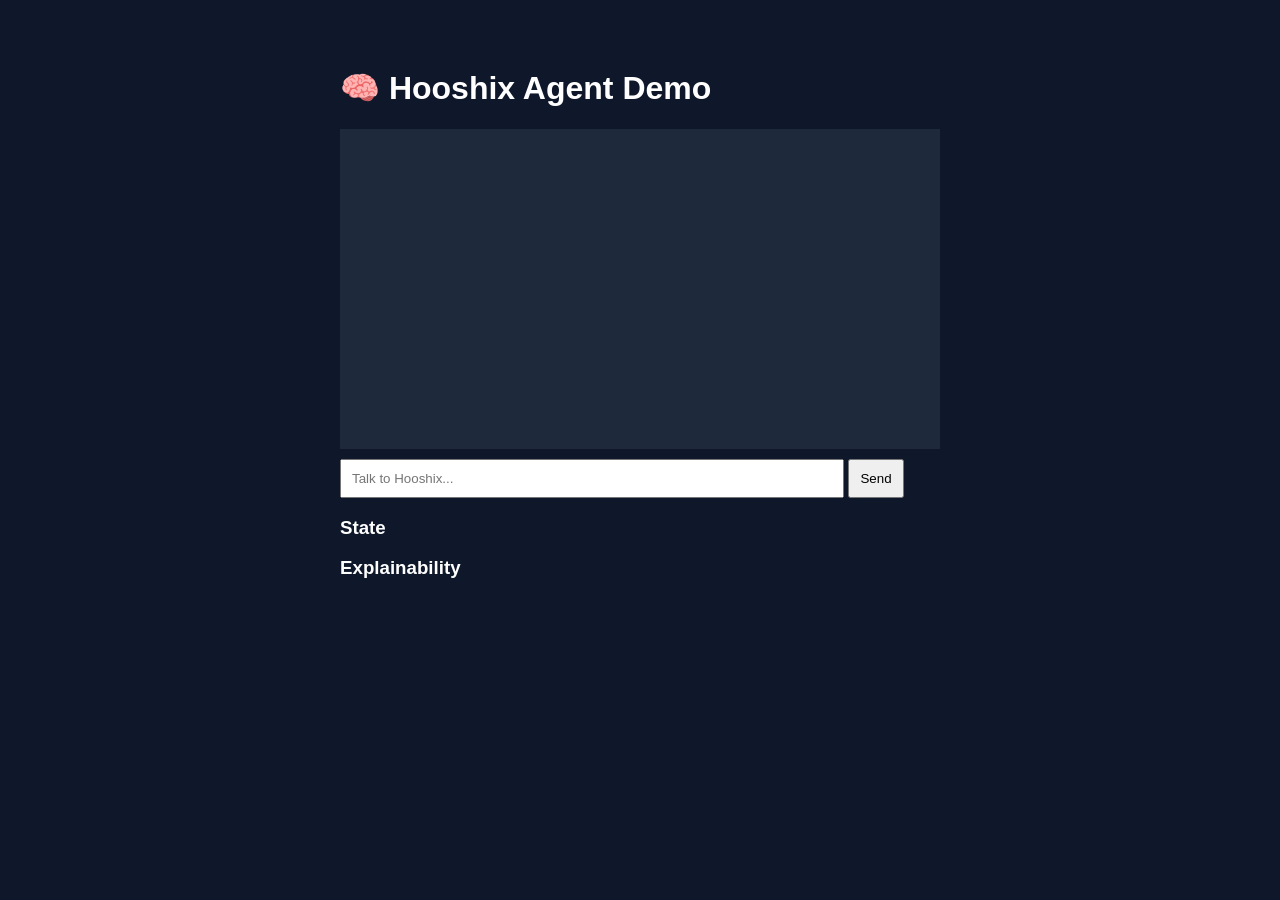
<file: hooshix/demo/index.html>
<!DOCTYPE html>
<html>
<head>
    <title>Hooshix Demo</title>
    <link rel="stylesheet" href="style.css">
</head>

<body>

<div class="container">

    <h1>🧠 Hooshix Agent Demo</h1>

    <div id="chat-box"></div>

    <input id="input" placeholder="Talk to Hooshix..." />
    <button onclick="sendMessage()">Send</button>

    <div class="panel">
        <h3>State</h3>
        <pre id="state"></pre>
    </div>

    <div class="panel">
        <h3>Explainability</h3>
        <pre id="explain"></pre>
    </div>

</div>

<script src="app.js"></script>

</body>
</html>
</file>
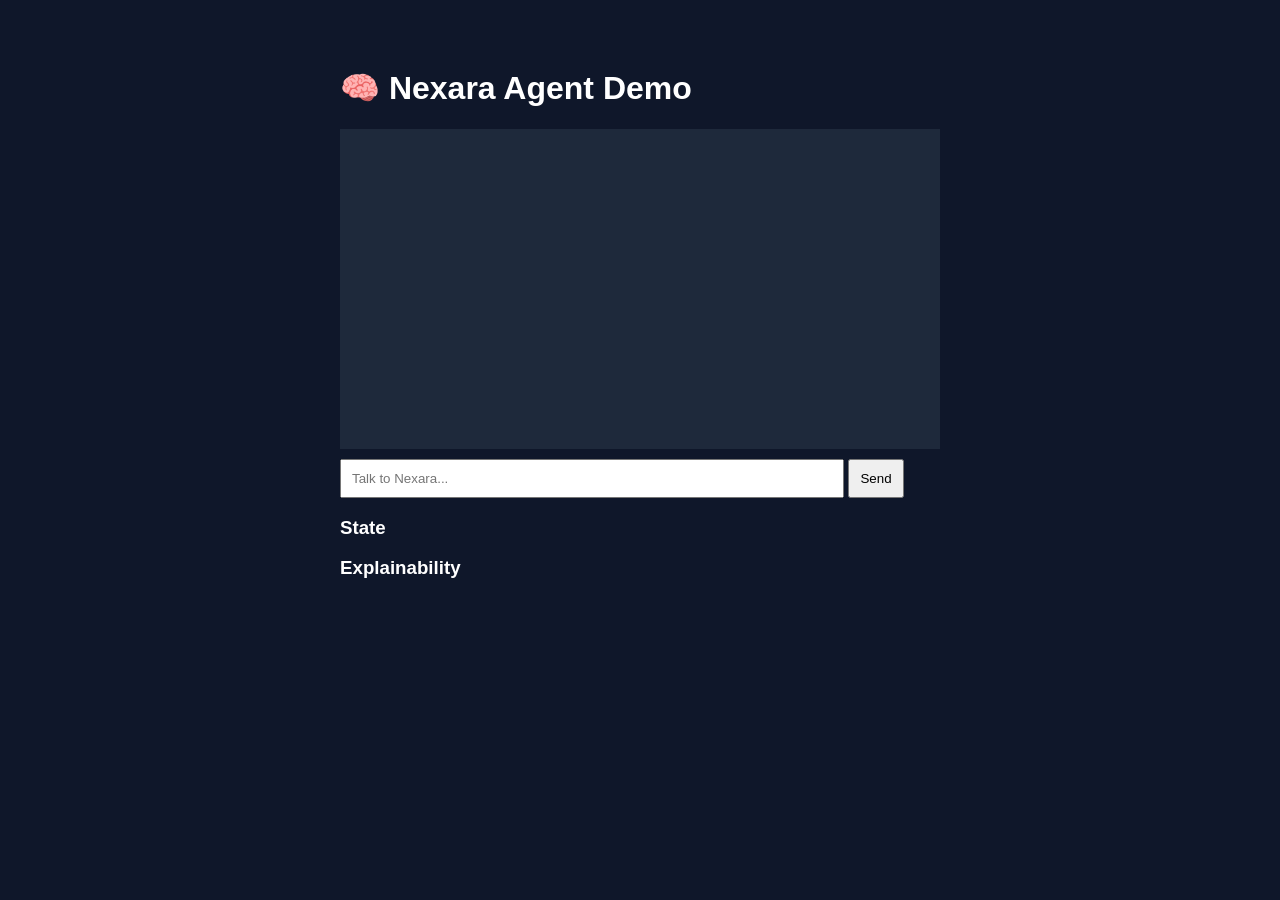
<file: nexara/demo/index.html>
<!DOCTYPE html>
<html>
<head>
    <title>Nexara Demo</title>
    <link rel="stylesheet" href="style.css">
</head>

<body>

<div class="container">

    <h1>🧠 Nexara Agent Demo</h1>

    <div id="chat-box"></div>

    <input id="input" placeholder="Talk to Nexara..." />
    <button onclick="sendMessage()">Send</button>

    <div class="panel">
        <h3>State</h3>
        <pre id="state"></pre>
    </div>

    <div class="panel">
        <h3>Explainability</h3>
        <pre id="explain"></pre>
    </div>

</div>

<script src="app.js"></script>

</body>
</html>
</file>
<file: hooshix/demo/style.css>
body {
    font-family: Arial;
    background: #0f172a;
    color: white;
    display: flex;
    justify-content: center;
}

.container {
    width: 600px;
    margin-top: 40px;
}

#chat-box {
    height: 300px;
    background: #1e293b;
    padding: 10px;
    overflow-y: auto;
    margin-bottom: 10px;
}

.user {
    color: #38bdf8;
    margin: 5px 0;
}

.agent {
    color: #22c55e;
    margin: 5px 0;
}

.error {
    color: red;
}

input {
    width: 80%;
    padding: 10px;
}

button {
    padding: 10px;
}
</file>
<file: nexara/demo/style.css>
body {
    font-family: Arial;
    background: #0f172a;
    color: white;
    display: flex;
    justify-content: center;
}

.container {
    width: 600px;
    margin-top: 40px;
}

#chat-box {
    height: 300px;
    background: #1e293b;
    padding: 10px;
    overflow-y: auto;
    margin-bottom: 10px;
}

.user {
    color: #38bdf8;
    margin: 5px 0;
}

.agent {
    color: #22c55e;
    margin: 5px 0;
}

.error {
    color: red;
}

input {
    width: 80%;
    padding: 10px;
}

button {
    padding: 10px;
}
</file>
